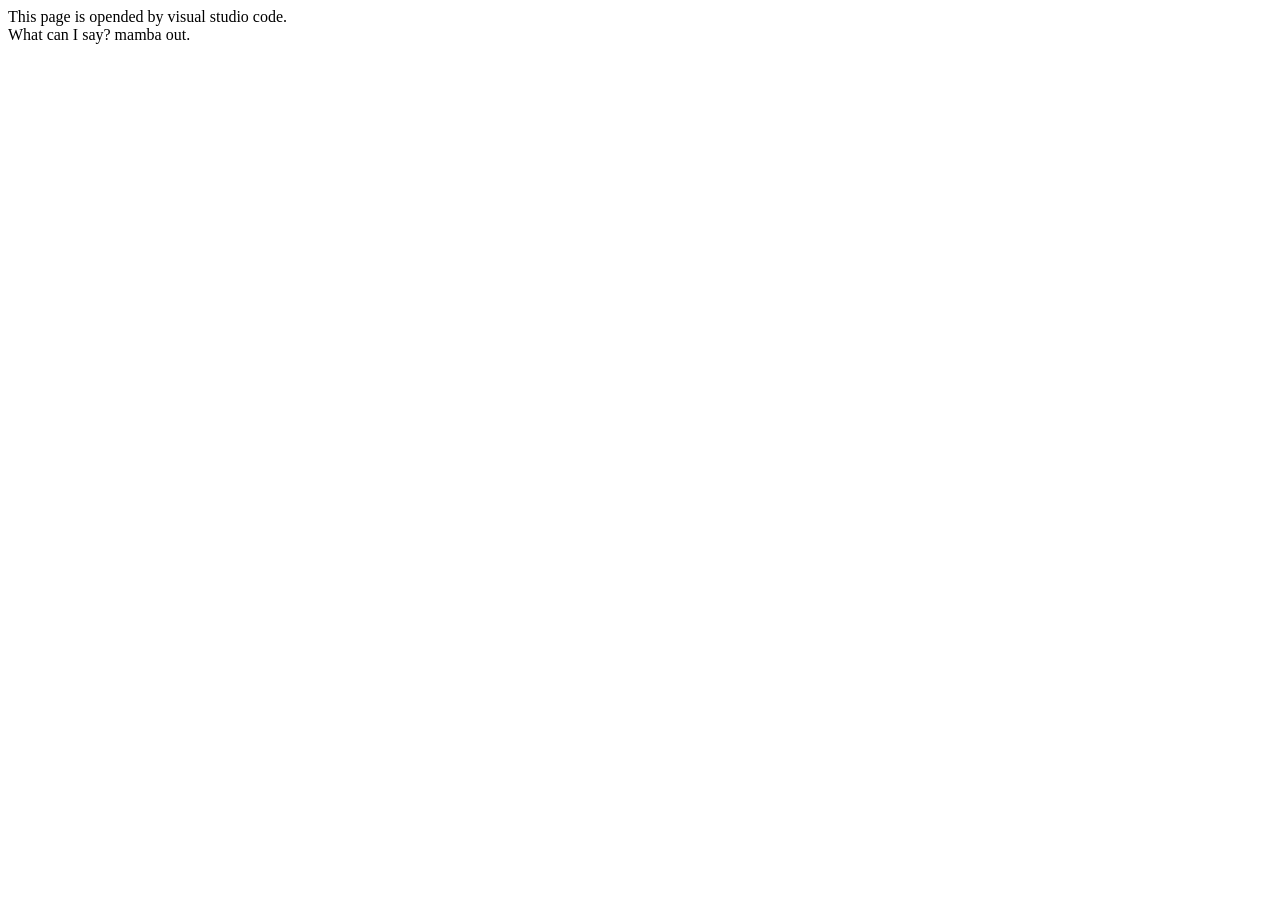
<file: JavaScript/JavaScript/index.html>
<!DOCTYPE html>
<html lang="en">
<head>
    <meta charset="UTF-8">
    <meta name="viewport" content="width=device-width, initial-scale=1.0">
    <title>Document</title>
    <script src="async/callback.js"></script>
</head>
<body>
    This page is opended by visual studio code.
    <br/>
    What can I say? mamba out.
</body>
</html>
</file>
